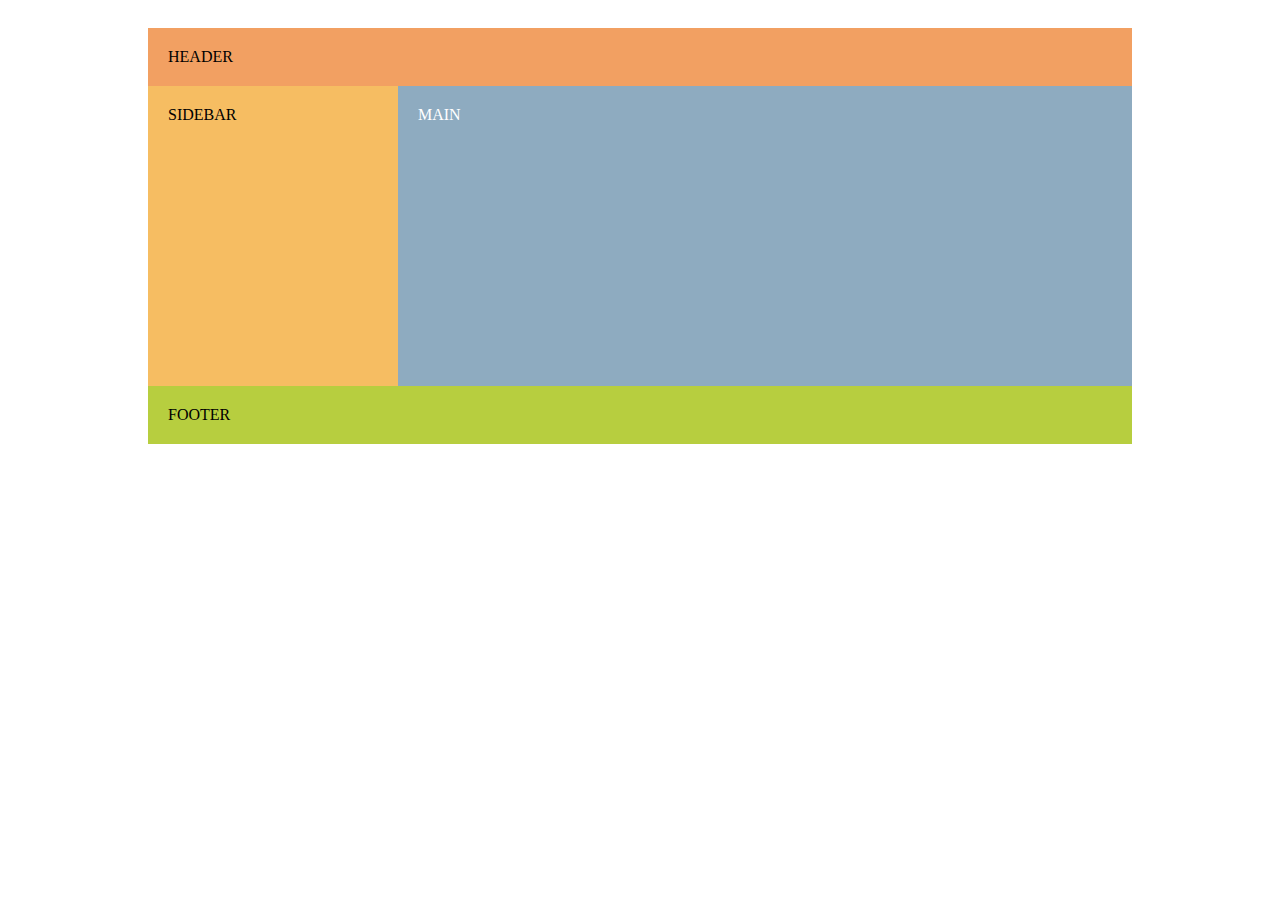
<file: index.html>
<!DOCTYPE html>
<html lang="en">
<head>
    <meta charset="UTF-8">
    <meta name="viewport" content="width=device-width, initial-scale=1.0">
    <title>page1</title>
    <link rel="stylesheet" href="style.css">
    
</head>
<body>
   <div class ="container">
        <div class ="header">header</div>
        <div class ="sidebar">sidebar</div>
        <div class ="main">main</div>
        <div class ="footer">footer</div>
   </div>
    
</body>
</html>
</file>
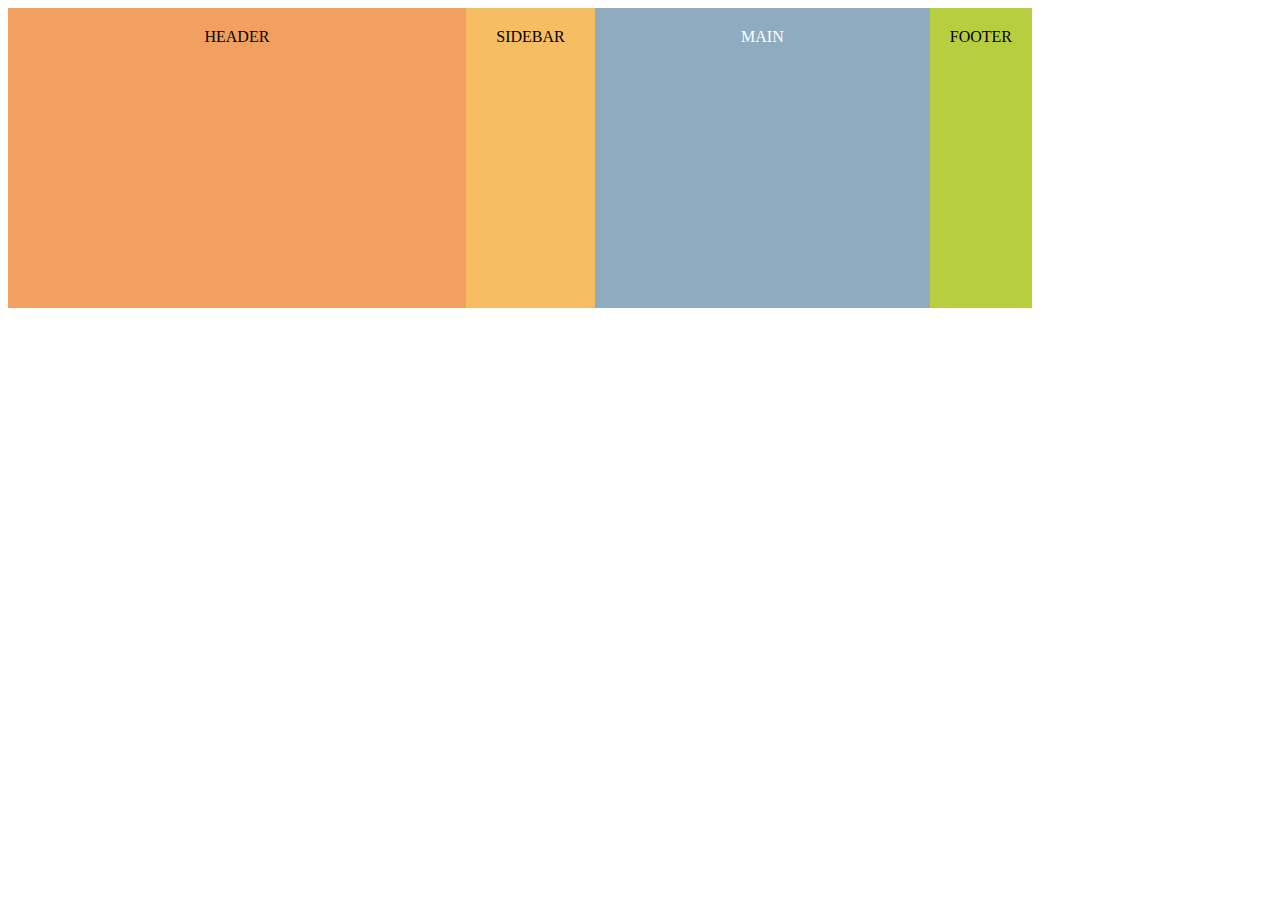
<file: flexbox.html>
<!DOCTYPE html>
<html lang="en">
<head>
    <meta charset="UTF-8">
    <meta name="viewport" content="width=device-width, initial-scale=1.0">
    <title>flexbox</title>
    <link rel="stylesheet" href="flexboxStyle.css">
    
</head>
<body>
   <div class ="container">
        <div class ="header">header</div>
        <div class ="sidebar">sidebar</div>
        <div class ="main">main</div>
        <div class ="footer">footer</div>
   </div>
    
</body>
</html>
</file>
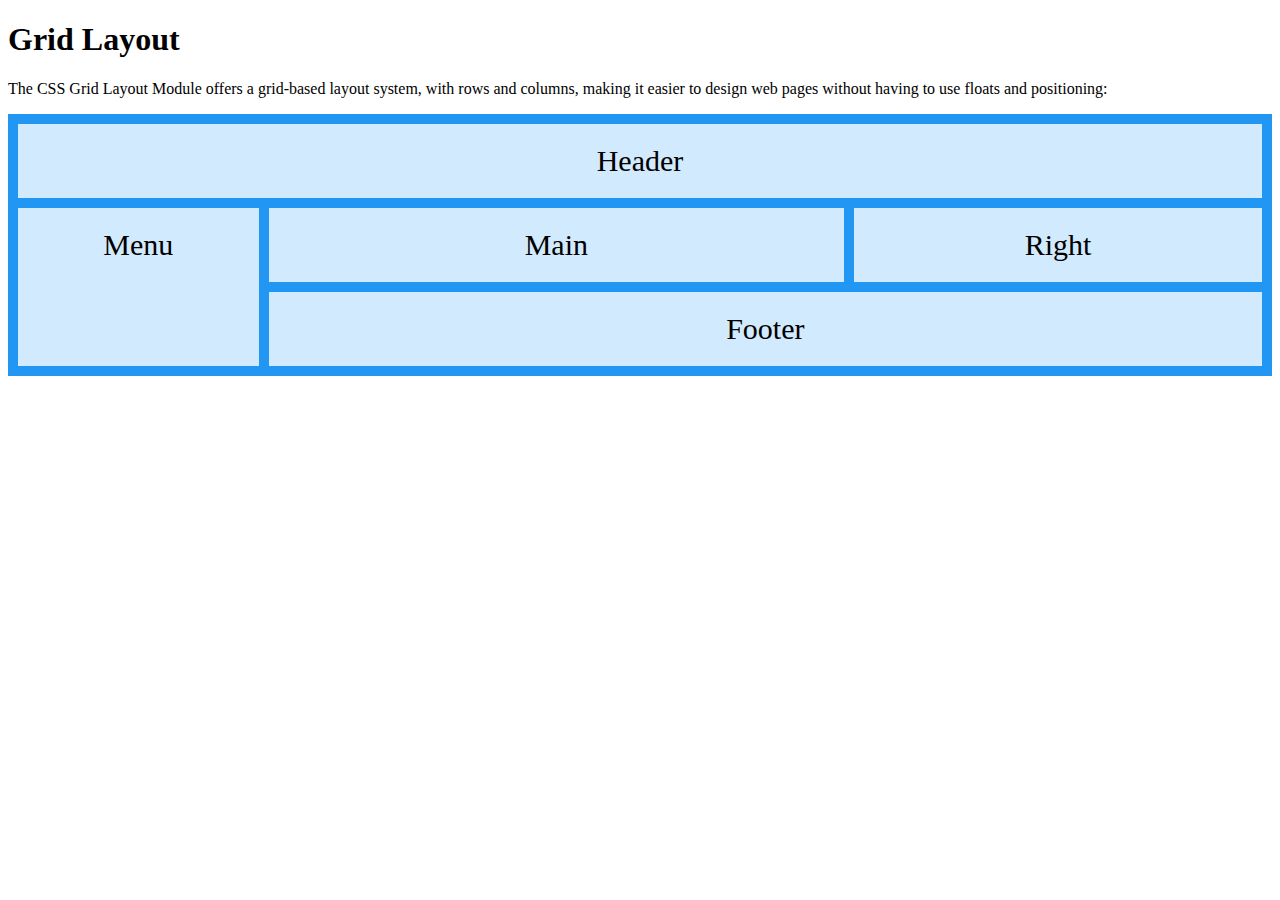
<file: grid.html>
<!DOCTYPE html>
<html>
<head>
<style>
.item1 { grid-area: header; }
.item2 { grid-area: menu; }
.item3 { grid-area: main; }
.item4 { grid-area: right; }
.item5 { grid-area: footer; }

.grid-container {
  display: grid;
  grid-template-areas:
    'header header header header header header'
    'menu main main main right right'
    'menu footer footer footer footer footer';
  gap: 10px;
  background-color: #2196F3;
  padding: 10px;
}

.grid-container > div {
  background-color: rgba(255, 255, 255, 0.8);
  text-align: center;
  padding: 20px 0;
  font-size: 30px;
}
</style>
</head>
<body>

<h1>Grid Layout</h1>


<p>The CSS Grid Layout Module offers a grid-based layout system, with rows and columns, making it easier to design web pages without having to use floats and positioning:</p>

<div class="grid-container">
  <div class="item1">Header</div>
  <div class="item2">Menu</div>
  <div class="item3">Main</div>  
  <div class="item4">Right</div>
  <div class="item5">Footer</div>
</div>

</body>
</html>
</file>
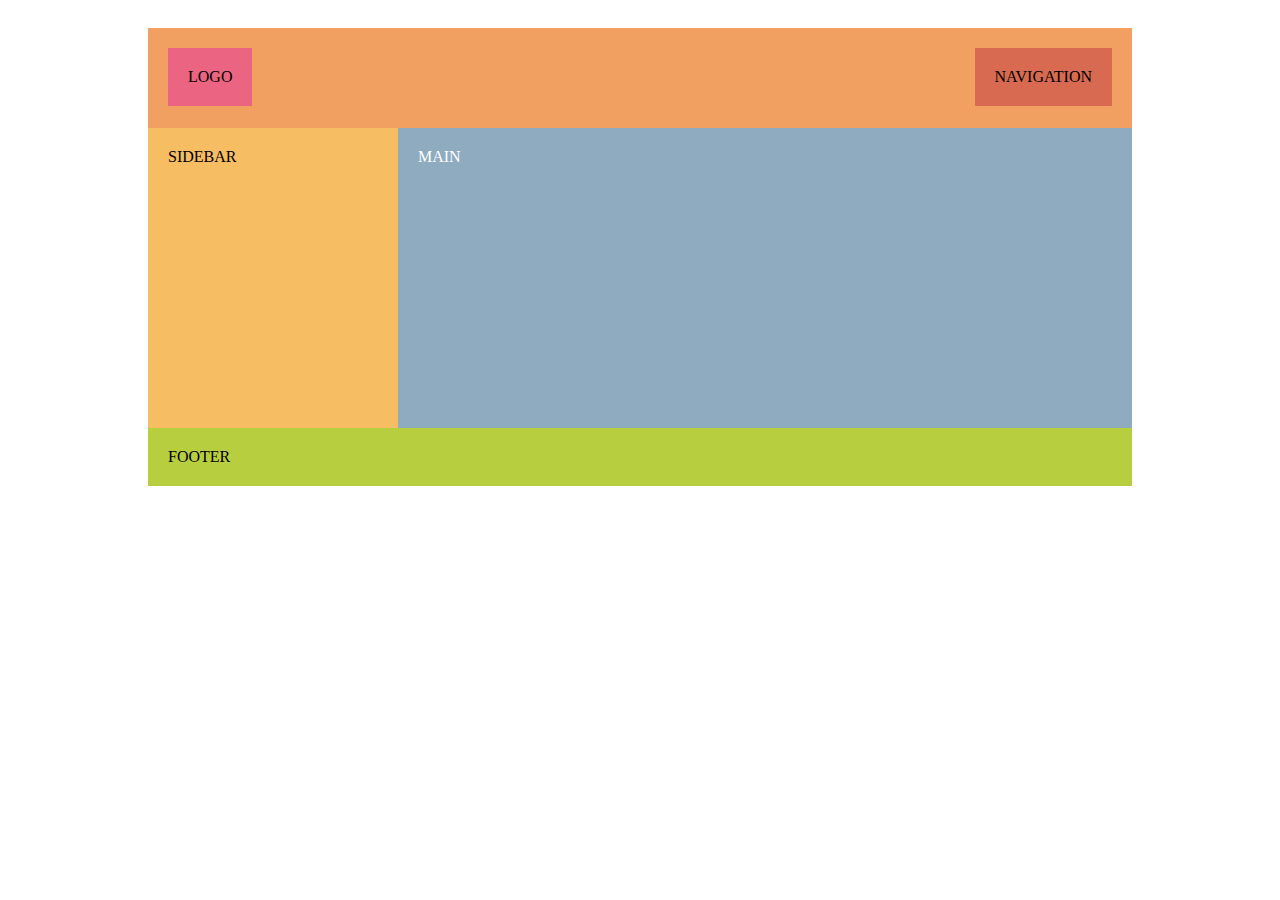
<file: page2.html>
<!DOCTYPE html>
<html lang="en">
<head>
    <meta charset="UTF-8">
    <meta name="viewport" content="width=device-width, initial-scale=1.0">
    <title>page2</title>
    <link rel="stylesheet" href="style2.css">
</head>
<body>
    <div class="container">
        <div class ="header"> 
            <div class="logo">logo</div>
            <div class="navigation">navigation</div>
        </div>
        <div class="sidebar">sidebar</div>
        <div class="main">main</div>
        <div class="footer">footer</div>
    </div>
</body>
</html>
</file>
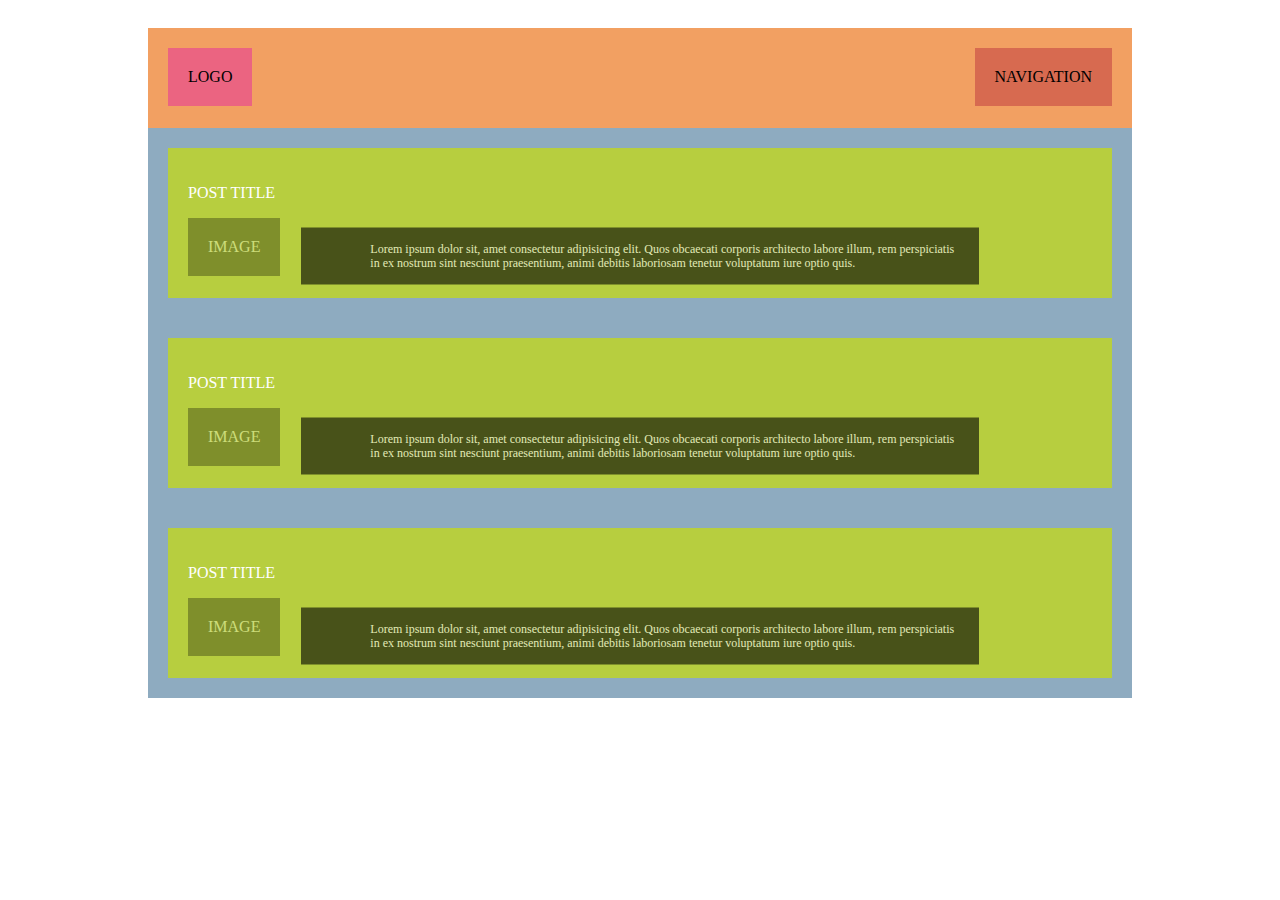
<file: page3.html>
<!DOCTYPE html>
<html lang="en">
<head>
    <meta charset="UTF-8">
    <meta name="viewport" content="width=device-width, initial-scale=1.0">
    <title>page3</title>
    <link rel="stylesheet" href="style3.css">
</head>
<body>
    <div class="container">
        <div class ="header"> 
            <div class="logo">logo</div>
            <div class="navigation">navigation</div>
        </div>
        <div class="main">
            <div class="sidebar">    
                <p>POST TITLE</p>
                <div class="image">image</div>
                <div class="text">Lorem ipsum dolor sit, amet consectetur adipisicing elit. Quos obcaecati corporis architecto labore illum, rem perspiciatis in ex nostrum sint nesciunt praesentium, animi debitis laboriosam tenetur voluptatum iure optio quis. </div>

            </div>
        </div>
        <div class="main">
            <div class="sidebar">    
                <p>POST TITLE</p>
                <div class="image">image</div>
                <div class="text">Lorem ipsum dolor sit, amet consectetur adipisicing elit. Quos obcaecati corporis architecto labore illum, rem perspiciatis in ex nostrum sint nesciunt praesentium, animi debitis laboriosam tenetur voluptatum iure optio quis. </div>

            </div>
        </div>
        <div class="main">
            <div class="sidebar">    
                <p>POST TITLE</p>
                <div class="image">image</div>
                <div class="text">Lorem ipsum dolor sit, amet consectetur adipisicing elit. Quos obcaecati corporis architecto labore illum, rem perspiciatis in ex nostrum sint nesciunt praesentium, animi debitis laboriosam tenetur voluptatum iure optio quis. </div>

            </div>
        </div>
    </div>
</body>
</html>
</file>
<file: style.css>
div{
    text-transform: uppercase;
    box-sizing: border-box;
    padding: 20px;
}
.header{
    background: #f2a062;
}
.sidebar{
    background: #f6bd62;
    float: left;
    width: 250px;
    height: 300px;
}
.main{
    background: #8eabc0;
    color: white;
    float: left;
    width: 734px;
    height: 300px;
}
.footer{
    background: #b7ce3f;
    clear: both;
}
.container {
    width: 1024px;
    margin: 0 auto; 
}
</file>
<file: flexboxStyle.css>
.container {
    display: flex;
    width: 1024px;
    justify-content: flex-start;
    text-align: center;
  }

  .container > div{
    text-transform: uppercase;
    box-sizing: border-box;
    padding: 20px;
   
}
.header{
    background: #f2a062;
  
    width: 1024px;
}
.sidebar{
    background: #f6bd62;
    width: 250px;
    height: 300px;
    flex-wrap: wrap;
   
}
.main{
    background: #8eabc0;
    color: white;
    width: 734px;
    height: 300px;
}
.footer{
    background: #b7ce3f;

}
</file>
<file: style2.css>
div{
    box-sizing: border-box;
    text-transform: uppercase;
    padding: 20px;
}
.logo{
    background: #eb6481;
    float: left;
}
.navigation{
    background: #d76a50;
    float: right;
}
.header{
    background: #f2a062;
    height: 100px;
}
.sidebar{
    background: #f6bd62;
    float: left;
    width: 250px;
    height: 300px;
}
.main{
    background: #8eabc0;
    color: white;
    float: left;
    width: 734px;
    height: 300px;
}
.footer{
    background: #b7ce3f;
    clear: both;
}
.container {
    width: 1024px;
    margin: 0 auto; 
}
</file>
<file: style3.css>
div{
    box-sizing: border-box;
    text-transform: uppercase;
    padding: 20px;
}
.logo{
    background: #eb6481;
    float: left;
}
.navigation{
    background: #d76a50;
    float: right;
}
.header{
    background: #f2a062;
    height: 100px;
}
.main{
    background: #8eabc0;
    color: white;

}
.sidebar{
    background: #b7ce3f;
    clear: both;    
    height: 150px;

}

.text{
    background: black;
    opacity: 0.6;
    color: white;
    scale: 75%;
    text-transform: initial;
}
.image{
    background: black;
    opacity: 0.3;
    color: white;
    float: left;
}

.container {
    width: 1024px;
    margin: 0 auto; 
}
</file>
